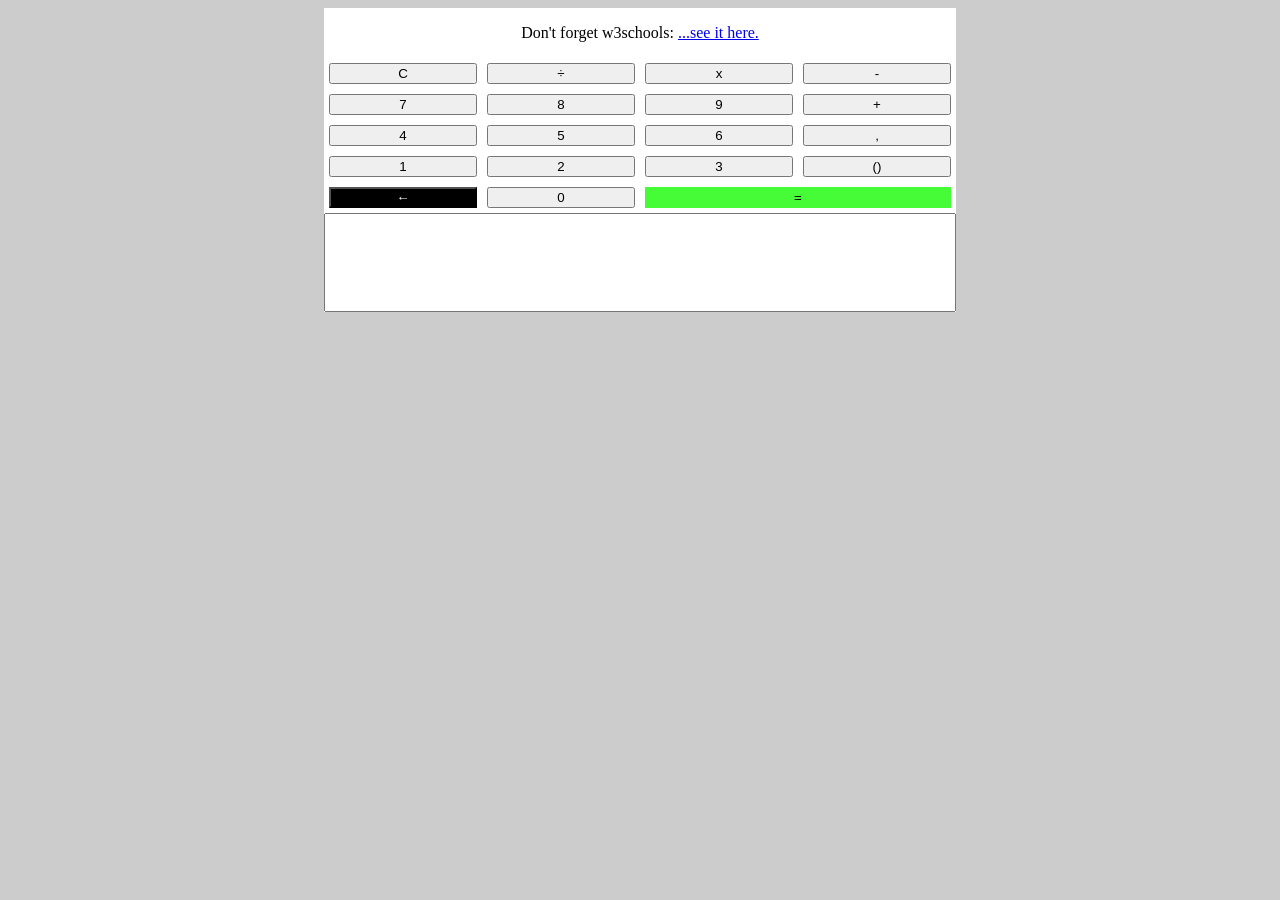
<file: calculator/index.html>
<!DOCTYPE html>
<html lang="pt-BR">

<head>
    <meta charset="UTF-8">
    <meta http-equiv="X-UA-Compatible" content="IE=edge">
    <meta name="viewport" content="width=device-width, initial-scale=1.0">
    <title>Calculadora</title>

    <link rel="stylesheet" href="style.css">
</head>

<body>
    <div id="main">
        <p>Don't forget w3schools: <a href="https://www.w3schools.com/html/html_id.asp" target="_blank">...see it
                here.</a>
        </p>
        <div class="grid-container" id="myCalc">
            <!-- JS functions -->
            <!-- <button id="soma">+</button> -->
        </div>


        <input id="myResult">
        <!-- JS magic -->

    </div>

    <!-- <script src="indexOld.js"></script> -->
    <script src="index.js"></script>
</body>

</html>
</file>
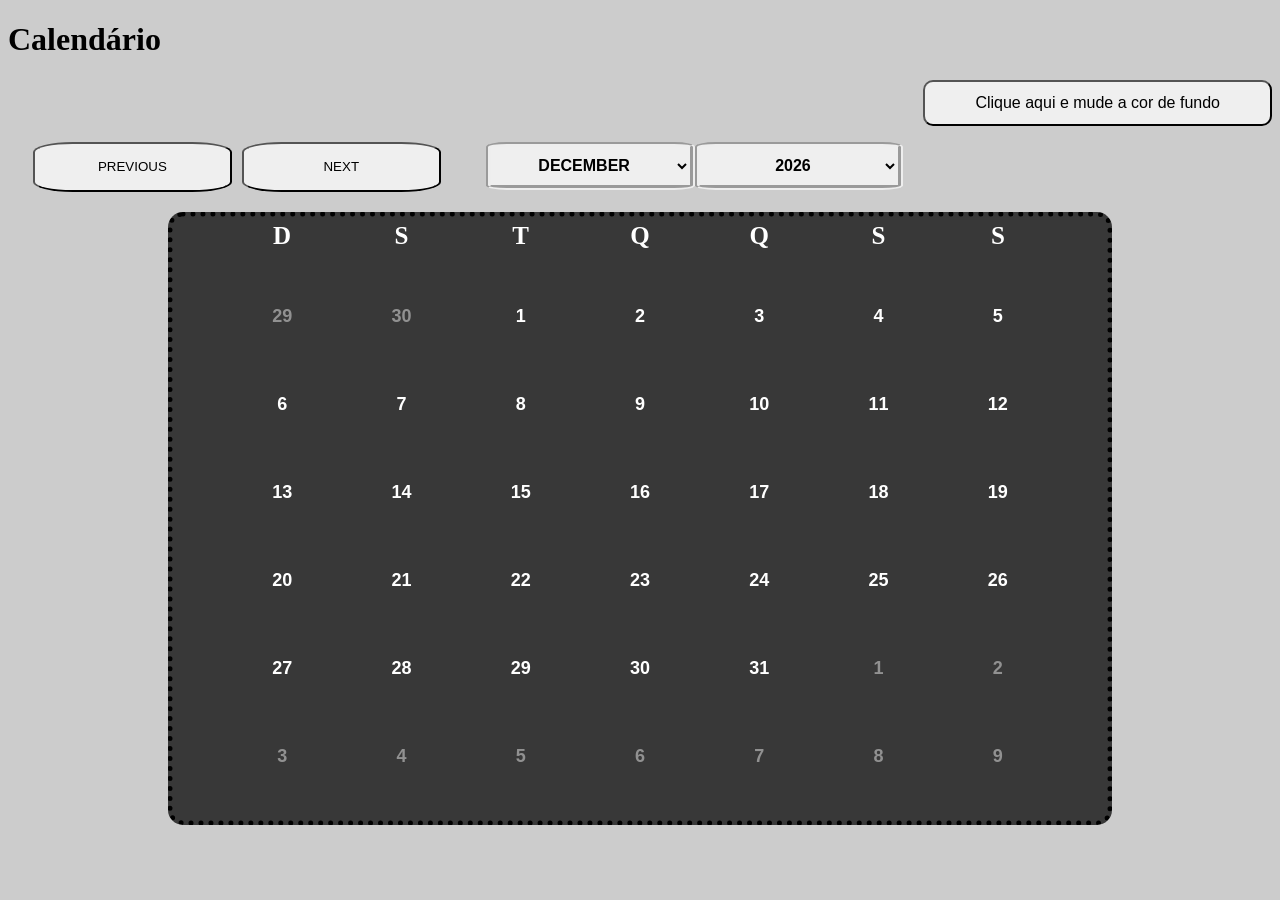
<file: calendar/index.html>
<!DOCTYPE html>
<html lang="en">

<head>
    <meta charset="UTF-8">
    <meta http-equiv="X-UA-Compatible" content="IE=edge">
    <meta name="viewport" content="width=device-width, initial-scale=1.0">
    <title>Calendário</title>

    <link rel="stylesheet" href="style.css">
</head>

<body>
    <h1>Calendário</h1>
    <button id="mudaBg">Clique aqui e mude a cor de fundo</button>
    <header>
        <div class="calendar-buttons">
            <div id="calendarBts">
                <button>PREVIOUS</button>
                <button>NEXT</button>
            </div>
        </div>


        <div class="calendar-selects">
            <select name="" id="selectMonth" class="myDates">
            </select>
            <select name="" id="selectYear" class="myDates">
            </select>
        </div>

    </header>
    <div class="calendar-container" id="calendarContainer">
    </div>
    <!-- <div class="calendar-container" id="calendarContainer2"></div> -->

    <script src="appClass.js" type="text/javascript"></script>
    <script src="app.js" type="text/javascript"></script>
</body>

</html>
</file>
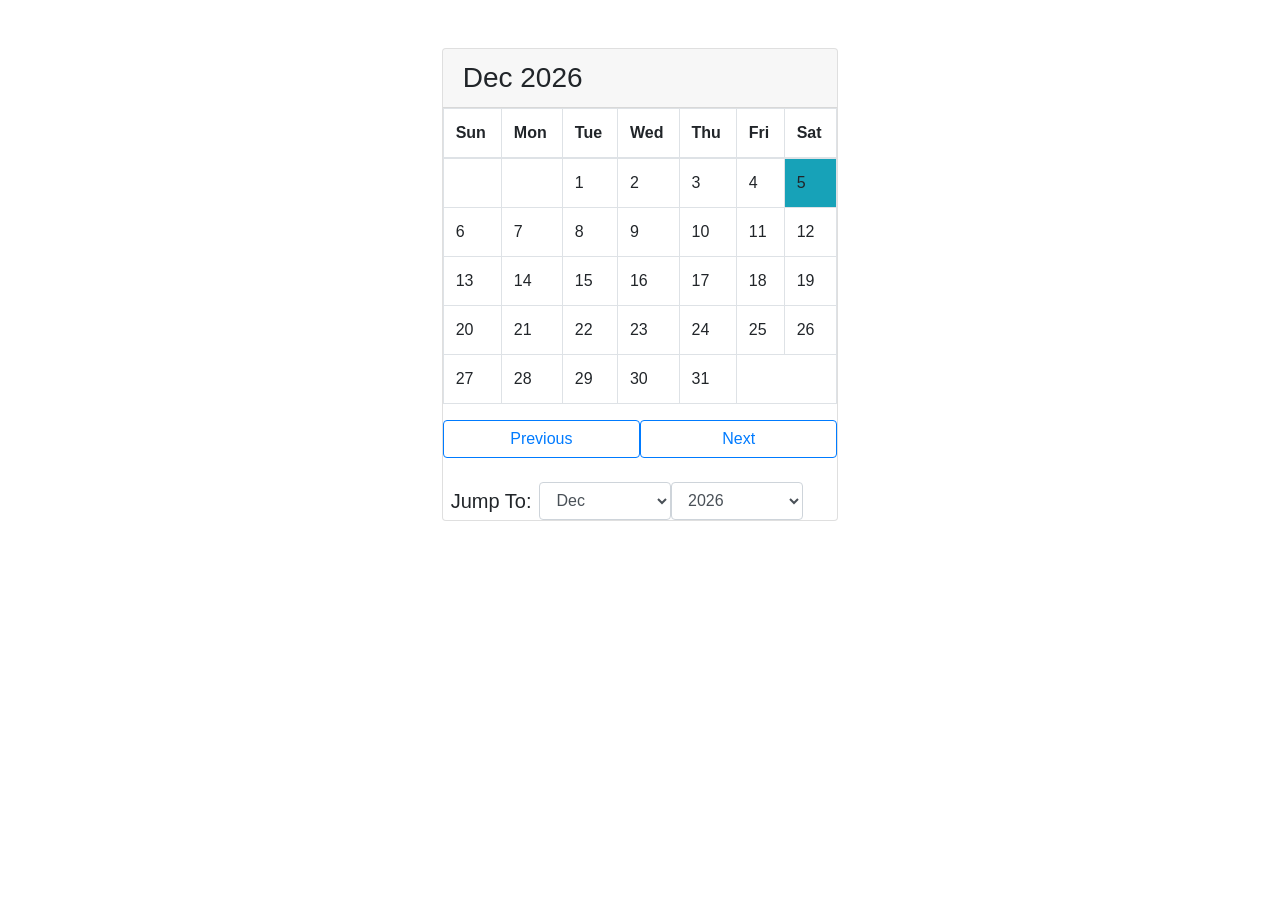
<file: calendar/calendarHTMLJavascript/index.html>
<!DOCTYPE html>
<html lang="en">
<head>
    <meta charset="UTF-8">
    <title>Calendar</title>

    <meta name="viewport" content="width=device-width, initial-scale=1, shrink-to-fit=no">
    <!-- Bootstrap CSS -->
    <link rel="stylesheet" href="https://stackpath.bootstrapcdn.com/bootstrap/4.1.0/css/bootstrap.min.css"
          integrity="sha384-9gVQ4dYFwwWSjIDZnLEWnxCjeSWFphJiwGPXr1jddIhOegiu1FwO5qRGvFXOdJZ4" crossorigin="anonymous">

</head>
<body>
<div class="container col-sm-4 col-md-7 col-lg-4 mt-5">
    <div class="card">
        <h3 class="card-header" id="monthAndYear"></h3>
        <table class="table table-bordered table-responsive-sm" id="calendar">
            <thead>
            <tr>
                <th>Sun</th>
                <th>Mon</th>
                <th>Tue</th>
                <th>Wed</th>
                <th>Thu</th>
                <th>Fri</th>
                <th>Sat</th>
            </tr>
            </thead>

            <tbody id="calendar-body">

            </tbody>
        </table>

        <div class="form-inline">

            <button class="btn btn-outline-primary col-sm-6" id="previous" onclick="previous()">Previous</button>

            <button class="btn btn-outline-primary col-sm-6" id="next" onclick="next()">Next</button>
        </div>
        <br/>
        <form class="form-inline">
            <label class="lead mr-2 ml-2" for="month">Jump To: </label>
            <select class="form-control col-sm-4" name="month" id="month" onchange="jump()">
                <option value=0>Jan</option>
                <option value=1>Feb</option>
                <option value=2>Mar</option>
                <option value=3>Apr</option>
                <option value=4>May</option>
                <option value=5>Jun</option>
                <option value=6>Jul</option>
                <option value=7>Aug</option>
                <option value=8>Sep</option>
                <option value=9>Oct</option>
                <option value=10>Nov</option>
                <option value=11>Dec</option>
            </select>


            <label for="year"></label><select class="form-control col-sm-4" name="year" id="year" onchange="jump()">
            <option value=1990>1990</option>
            <option value=1991>1991</option>
            <option value=1992>1992</option>
            <option value=1993>1993</option>
            <option value=1994>1994</option>
            <option value=1995>1995</option>
            <option value=1996>1996</option>
            <option value=1997>1997</option>
            <option value=1998>1998</option>
            <option value=1999>1999</option>
            <option value=2000>2000</option>
            <option value=2001>2001</option>
            <option value=2002>2002</option>
            <option value=2003>2003</option>
            <option value=2004>2004</option>
            <option value=2005>2005</option>
            <option value=2006>2006</option>
            <option value=2007>2007</option>
            <option value=2008>2008</option>
            <option value=2009>2009</option>
            <option value=2010>2010</option>
            <option value=2011>2011</option>
            <option value=2012>2012</option>
            <option value=2013>2013</option>
            <option value=2014>2014</option>
            <option value=2015>2015</option>
            <option value=2016>2016</option>
            <option value=2017>2017</option>
            <option value=2018>2018</option>
            <option value=2019>2019</option>
            <option value=2020>2020</option>
            <option value=2021>2021</option>
            <option value=2022>2022</option>
            <option value=2023>2023</option>
            <option value=2024>2024</option>
            <option value=2025>2025</option>
            <option value=2026>2026</option>
            <option value=2027>2027</option>
            <option value=2028>2028</option>
            <option value=2029>2029</option>
            <option value=2030>2030</option>
        </select></form>
    </div>
</div>
<!--<button name="jump" onclick="jump()">Go</button>-->
<script src="scripts.js"></script>

<!-- Optional JavaScript for bootstrap -->
<!-- jQuery first, then Popper.js, then Bootstrap JS -->
<script src="https://code.jquery.com/jquery-3.3.1.slim.min.js"
        integrity="sha384-q8i/X+965DzO0rT7abK41JStQIAqVgRVzpbzo5smXKp4YfRvH+8abtTE1Pi6jizo"
        crossorigin="anonymous"></script>
<script src="https://cdnjs.cloudflare.com/ajax/libs/popper.js/1.14.0/umd/popper.min.js"
        integrity="sha384-cs/chFZiN24E4KMATLdqdvsezGxaGsi4hLGOzlXwp5UZB1LY//20VyM2taTB4QvJ"
        crossorigin="anonymous"></script>
<script src="https://stackpath.bootstrapcdn.com/bootstrap/4.1.0/js/bootstrap.min.js"
        integrity="sha384-uefMccjFJAIv6A+rW+L4AHf99KvxDjWSu1z9VI8SKNVmz4sk7buKt/6v9KI65qnm"
        crossorigin="anonymous"></script>


</body>
</html>
</file>
<file: calculator/style.css>
body {
    background: #ccc;
    transition: 1s;
}

#main {
    background: white;
    text-align: center;
    display: grid;

    width: 50%;
    margin: 0 auto;
    align-items: center;

}

.bt-getall {
    margin: 5px;
}

div.grid-container {
    display: grid;
    /* grid-template-columns: auto auto auto; */
    grid-template-columns: 25% 25% 25% 25%;
    /* Essa é a melhor coisa............ eu posso usar auto no final......... */
    /* grid-template é muito boooom */

}

.btEquals2 {
    grid-column-start: 3;
    grid-column-end: 5;
    background: rgb(70, 252, 54);
    border: 0;
}



#btBackspace {
    background: black;
    color: white;
    font-weight: bolder;
}

.grid-item {
    background-color: rgba(255, 255, 255, 0.8);
    border: 1px solid rgba(0, 0, 0, 0.8);
    padding: 20px;
    font-size: 30px;
    text-align: center;
}




#myResult {
    min-height: 50px;
    text-align: center;
    padding-top: 25px;
    padding-bottom: 20px;
    font-size: 2rem;
    font-weight: 600;
}
</file>
<file: calendar/style.css>
:root {
    --bgcol: #ccc;
}

body {
    background: var(--bgcol);
    transition: 3s;
}

header {
    margin-top: 5%;
    display: flex;
    flex-wrap: nowrap;
}

header>div {
    padding: 20px;
    width: 50%;
}

.calendar-container {
    margin: 0 10rem 0 10rem;
    padding: 5px 50px 20px 50px;
    background: #383838;
    color: white;
    font-weight: 800;
    font-size: 25px;
    display: grid;
    grid-template-columns: repeat(7, 1fr);
    /* grid-template-columns: auto auto auto auto auto auto auto; */
    grid-auto-rows: minmax(50px, auto);
    text-align: center;
    gap: 1px;
    border-radius: 15px;
    border: 5px dotted black;
}


.calendar-date {
    border: 5px transparent double;
    padding: 10px;
    font: 800 18px arial;
    color: white;
    cursor: pointer;
    background-color: transparent;
}

.calendar-date:hover {
    margin: 0;
    border: 5px var(--bgcol);
    border-style: double;

    text-align: center;
}

.nextMonthDays,
.lastMonthDays {
    color: rgb(145, 145, 145);
    /* background-color: blue; */
}

/* mudaBg button */
button#mudaBg {
    border-radius: 10px;
    padding: 12px 50px;
    font: 400 16px arial;
    float: right;
}

/*  */



select {
    border: 5px;
    border-style: groove;
    border-radius: 10%;
    /* width: 9rem; */
    height: 3rem;
    text-align: center;
    font-size: 16px;
    font-weight: 800;
}


.calendar-selects {
    display: flex;
    flex-direction: row;
    flex-wrap: wrap;

}

.calendar-buttons {
    display: flex;
    flex-direction: row;
}

.calendar-selects select {
    flex: 1;
}

.calendar-buttons button {
    flex: 1;
    border-radius: 20%;
    height: 50px;
    margin: 0 5px;
}

.calendar-buttons>div {
    display: contents;
}

@media only screen and (max-width: 600px) {
    body {
        background-color: red;
    }

    main {
        flex-direction: column;
        /* flex-wrap: wrap; */
    }

    main>div {
        padding: 10px 5px;
        width: 95%;
    }

}


@media only screen and (max-width: 800px) {

    .calendar-container {
        margin: 0;

    }
}
</file>
